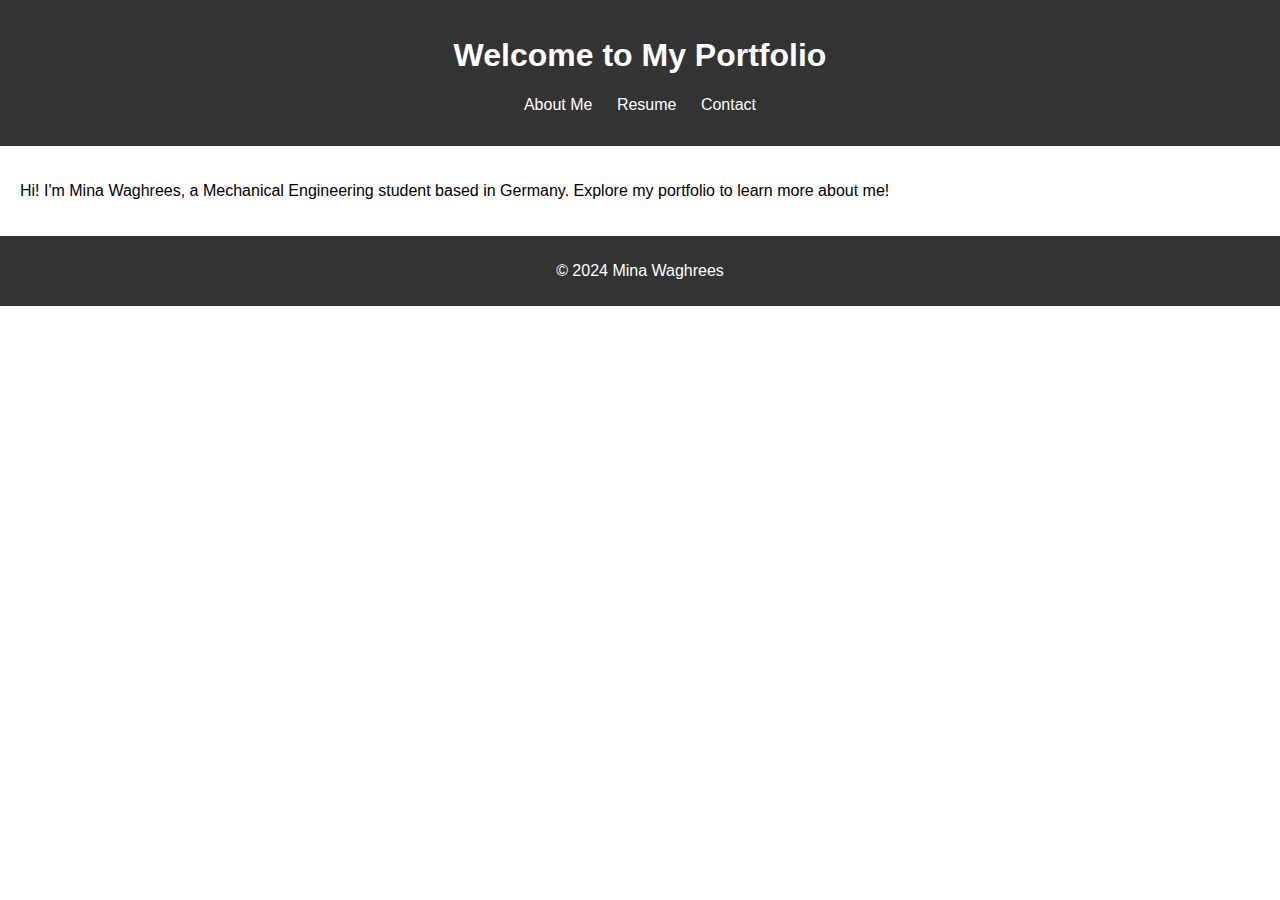
<file: index.html>
<!DOCTYPE html>
<html lang="en">
<head>
  <meta charset="UTF-8">
  <meta name="viewport" content="width=device-width, initial-scale=1.0">
  <title>Mina Waghrees - Portfolio</title>
  <link rel="stylesheet" href="styles.css">
</head>
<body>
  <header>
    <h1>Welcome to My Portfolio</h1>
    <nav>
      <ul>
        <li><a href="about.html">About Me</a></li>
        <li><a href="resume.html">Resume</a></li>
        <li><a href="contact.html">Contact</a></li>
      </ul>
    </nav>
  </header>
  <main>
    <p>Hi! I'm Mina Waghrees, a Mechanical Engineering student based in Germany. Explore my portfolio to learn more about me!</p>
  </main>
  <footer>
    <p>&copy; 2024 Mina Waghrees</p>
  </footer>
</body>
</html>
</file>
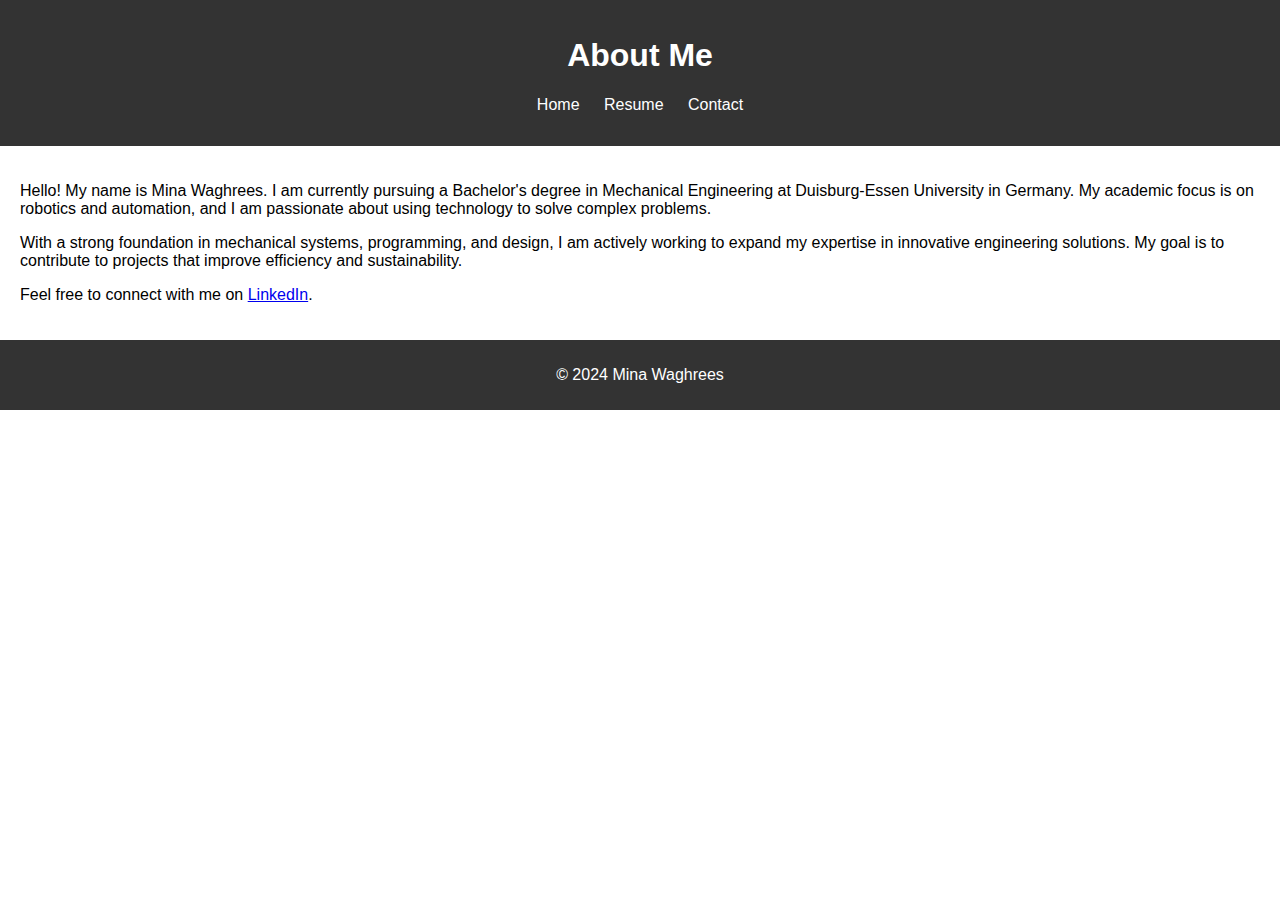
<file: about.html>
<!DOCTYPE html>
<html lang="en">
<head>
  <meta charset="UTF-8">
  <meta name="viewport" content="width=device-width, initial-scale=1.0">
  <title>About Me - Mina Waghrees</title>
  <link rel="stylesheet" href="styles.css">
</head>
<body>
  <header>
    <h1>About Me</h1>
    <nav>
      <ul>
        <li><a href="index.html">Home</a></li>
        <li><a href="resume.html">Resume</a></li>
        <li><a href="contact.html">Contact</a></li>
      </ul>
    </nav>
  </header>
  <main>
    <p>Hello! My name is Mina Waghrees. I am currently pursuing a Bachelor's degree in Mechanical Engineering at Duisburg-Essen University in Germany. My academic focus is on robotics and automation, and I am passionate about using technology to solve complex problems.</p>
    <p>With a strong foundation in mechanical systems, programming, and design, I am actively working to expand my expertise in innovative engineering solutions. My goal is to contribute to projects that improve efficiency and sustainability.</p>
    <p>Feel free to connect with me on <a href="https://www.linkedin.com/in/mina-waghrees-4719a4191/?locale=en_US" target="_blank">LinkedIn</a>.</p>
  </main>
  <footer>
    <p>&copy; 2024 Mina Waghrees</p>
  </footer>
</body>
</html>
</file>
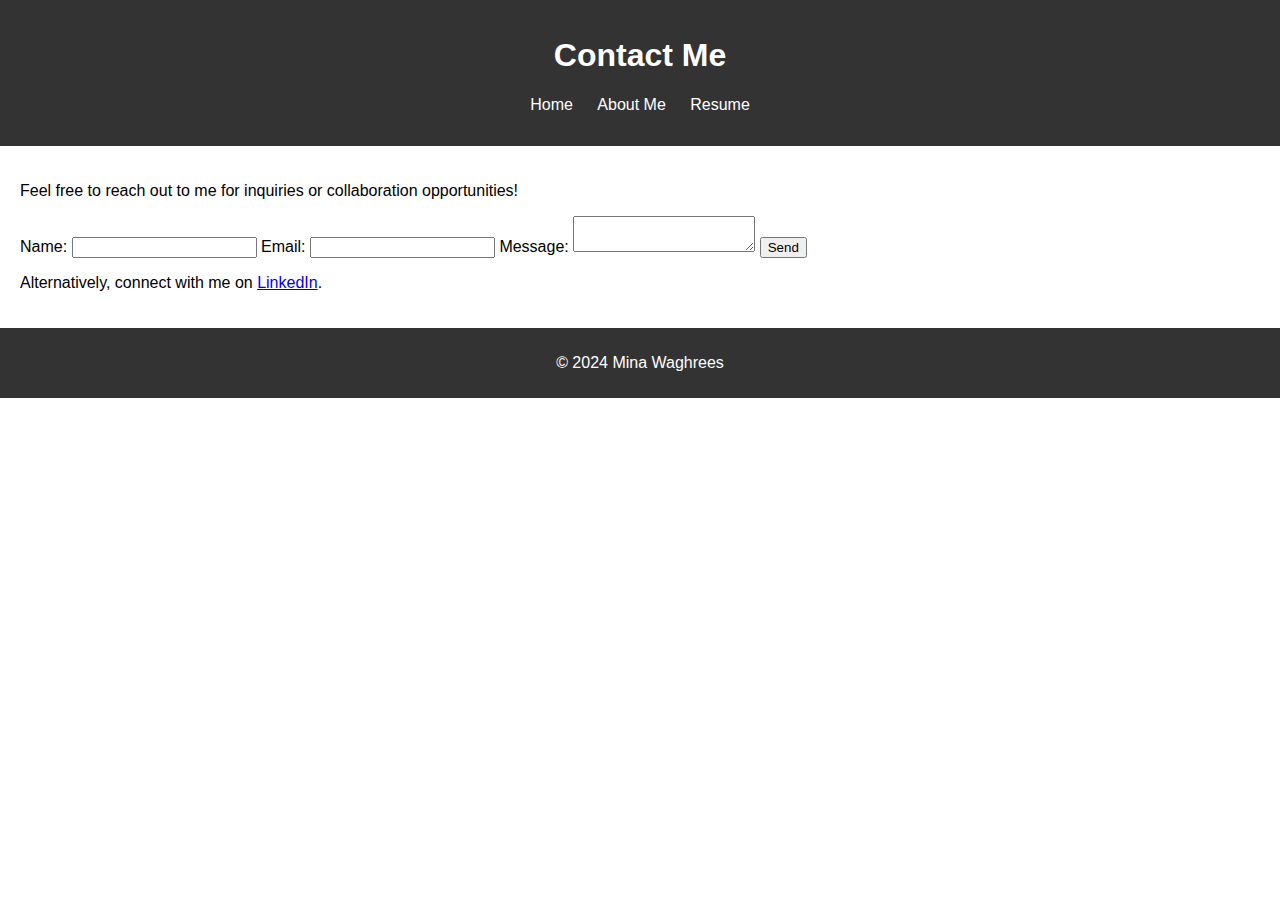
<file: contact.html>
<!DOCTYPE html>
<html lang="en">
<head>
  <meta charset="UTF-8">
  <meta name="viewport" content="width=device-width, initial-scale=1.0">
  <title>Contact - Mina Waghrees</title>
  <link rel="stylesheet" href="styles.css">
</head>
<body>
  <header>
    <h1>Contact Me</h1>
    <nav>
      <ul>
        <li><a href="index.html">Home</a></li>
        <li><a href="about.html">About Me</a></li>
        <li><a href="resume.html">Resume</a></li>
      </ul>
    </nav>
  </header>
  <main>
    <p>Feel free to reach out to me for inquiries or collaboration opportunities!</p>
    <form>
      <label for="name">Name:</label>
      <input type="text" id="name" name="name" required>
      <label for="email">Email:</label>
      <input type="email" id="email" name="email" required>
      <label for="message">Message:</label>
      <textarea id="message" name="message" required></textarea>
      <button type="submit">Send</button>
    </form>
    <p>Alternatively, connect with me on <a href="https://www.linkedin.com/in/mina-waghrees-4719a4191/?locale=en_US" target="_blank">LinkedIn</a>.</p>
  </main>
  <footer>
    <p>&copy; 2024 Mina Waghrees</p>
  </footer>
</body>
</html>
</file>
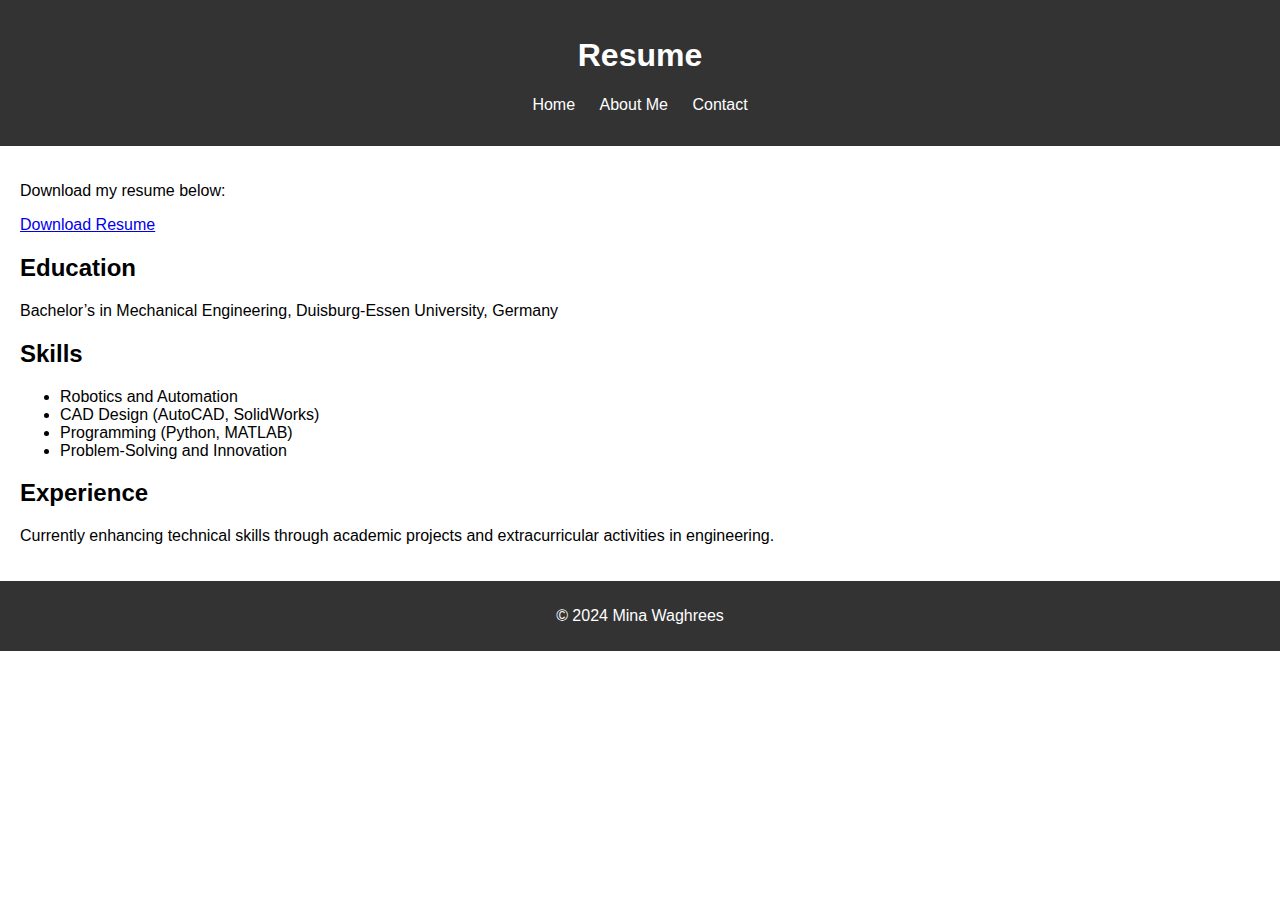
<file: resume.html>
<!DOCTYPE html>
<html lang="en">
<head>
  <meta charset="UTF-8">
  <meta name="viewport" content="width=device-width, initial-scale=1.0">
  <title>Resume - Mina Waghrees</title>
  <link rel="stylesheet" href="styles.css">
</head>
<body>
  <header>
    <h1>Resume</h1>
    <nav>
      <ul>
        <li><a href="index.html">Home</a></li>
        <li><a href="about.html">About Me</a></li>
        <li><a href="contact.html">Contact</a></li>
      </ul>
    </nav>
  </header>
  <main>
    <p>Download my resume below:</p>
    <a href="resume.pdf" download>Download Resume</a>
    <h2>Education</h2>
    <p>Bachelor’s in Mechanical Engineering, Duisburg-Essen University, Germany</p>
    <h2>Skills</h2>
    <ul>
      <li>Robotics and Automation</li>
      <li>CAD Design (AutoCAD, SolidWorks)</li>
      <li>Programming (Python, MATLAB)</li>
      <li>Problem-Solving and Innovation</li>
    </ul>
    <h2>Experience</h2>
    <p>Currently enhancing technical skills through academic projects and extracurricular activities in engineering.</p>
  </main>
  <footer>
    <p>&copy; 2024 Mina Waghrees</p>
  </footer>
</body>
</html>
</file>
<file: styles.css>
body {
  font-family: Arial, sans-serif;
  margin: 0;
  padding: 0;
}

header {
  background-color: #333;
  color: white;
  text-align: center;
  padding: 1rem;
}

nav ul {
  list-style: none;
  padding: 0;
}

nav ul li {
  display: inline;
  margin: 0 10px;
}

nav ul li a {
  color: white;
  text-decoration: none;
}

main {
  padding: 20px;
}

footer {
  text-align: center;
  padding: 10px;
  background-color: #333;
  color: white;
}
</file>
